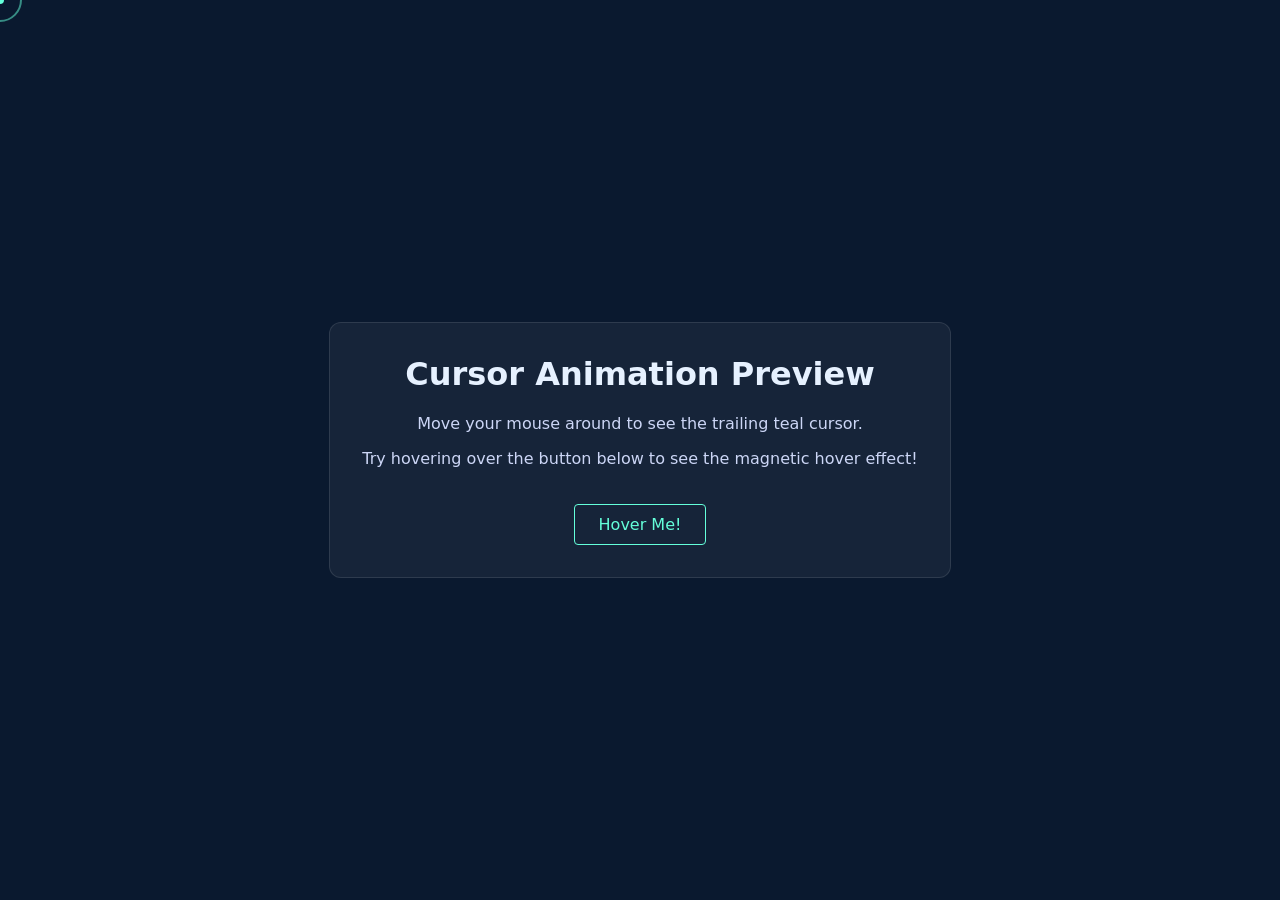
<file: cursor_preview.html>
<!DOCTYPE html>
<html lang="en">
<head>
    <meta charset="UTF-8">
    <meta name="viewport" content="width=device-width, initial-scale=1.0">
    <title>Cursor Animation Preview</title>
    <style>
        body {
            margin: 0;
            padding: 0;
            background-color: #0a192f; /* Navy background to match portfolio */
            color: #ccd6f6;
            font-family: system-ui, -apple-system, sans-serif;
            height: 100vh;
            display: flex;
            flex-direction: column;
            align-items: center;
            justify-content: center;
            cursor: none; /* Hide default cursor */
            overflow: hidden;
        }

        /* The main dot */
        .cursor-dot {
            width: 8px;
            height: 8px;
            background-color: #64ffda; /* Teal accent */
            border-radius: 50%;
            position: fixed;
            top: 0;
            left: 0;
            transform: translate(-50%, -50%);
            pointer-events: none; /* Let clicks pass through */
            z-index: 9999;
            transition: width 0.2s, height 0.2s;
        }

        /* The trailing circle */
        .cursor-outline {
            width: 40px;
            height: 40px;
            border: 2px solid rgba(100, 255, 218, 0.5);
            border-radius: 50%;
            position: fixed;
            top: 0;
            left: 0;
            transform: translate(-50%, -50%);
            pointer-events: none;
            z-index: 9998;
            transition: width 0.2s, height 0.2s, background-color 0.2s;
        }

        /* Expand effect when hovering over links */
        .cursor-hover .cursor-outline {
            width: 60px;
            height: 60px;
            background-color: rgba(100, 255, 218, 0.1);
            border-color: #64ffda;
        }

        .cursor-hover .cursor-dot {
            width: 0; /* hide the center dot on hover */
            height: 0;
        }

        /* Sample content */
        .container {
            text-align: center;
            max-width: 600px;
            padding: 2rem;
            border: 1px solid rgba(255,255,255,0.1);
            border-radius: 12px;
            background: rgba(255,255,255,0.05);
        }

        h1 { margin-top: 0; color: #e6f1ff; }
        
        button, a {
            cursor: none; /* keep hidden over links too */
            display: inline-block;
            margin-top: 20px;
            padding: 10px 24px;
            color: #64ffda;
            border: 1px solid #64ffda;
            border-radius: 4px;
            text-decoration: none;
            transition: all 0.3s;
        }

        button:hover, a:hover {
            background-color: rgba(100, 255, 218, 0.1);
        }
    </style>
</head>
<body>

    <!-- Custom Cursor Elements -->
    <div class="cursor-dot" id="cursor-dot"></div>
    <div class="cursor-outline" id="cursor-outline"></div>

    <div class="container">
        <h1>Cursor Animation Preview</h1>
        <p>Move your mouse around to see the trailing teal cursor.</p>
        <p>Try hovering over the button below to see the magnetic hover effect!</p>
        <a href="#" class="hover-target">Hover Me!</a>
    </div>

    <script>
        const cursorDot = document.getElementById('cursor-dot');
        const cursorOutline = document.getElementById('cursor-outline');
        
        let mouseX = 0;
        let mouseY = 0;
        let outlineX = 0;
        let outlineY = 0;

        // Track mouse movement
        window.addEventListener('mousemove', (e) => {
            mouseX = e.clientX;
            mouseY = e.clientY;
            
            // The inner dot instantly follows the cursor
            cursorDot.style.left = `${mouseX}px`;
            cursorDot.style.top = `${mouseY}px`;
        });

        // Add a smooth trailing animation for the outline ring
        function animate() {
            // Easing factor (0.1 means 10% of the distance per frame)
            let ease = 0.15;
            
            outlineX += (mouseX - outlineX) * ease;
            outlineY += (mouseY - outlineY) * ease;
            
            cursorOutline.style.left = `${outlineX}px`;
            cursorOutline.style.top = `${outlineY}px`;
            
            requestAnimationFrame(animate);
        }
        animate();

        // Add hover effects to any element with the 'hover-target' class
        // (In a real site, we'd query all 'a' and 'button' tags)
        const hoverTargets = document.querySelectorAll('.hover-target');
        
        hoverTargets.forEach(target => {
            target.addEventListener('mouseenter', () => {
                document.body.classList.add('cursor-hover');
            });
            target.addEventListener('mouseleave', () => {
                document.body.classList.remove('cursor-hover');
            });
        });
    </script>
</body>
</html>
</file>
